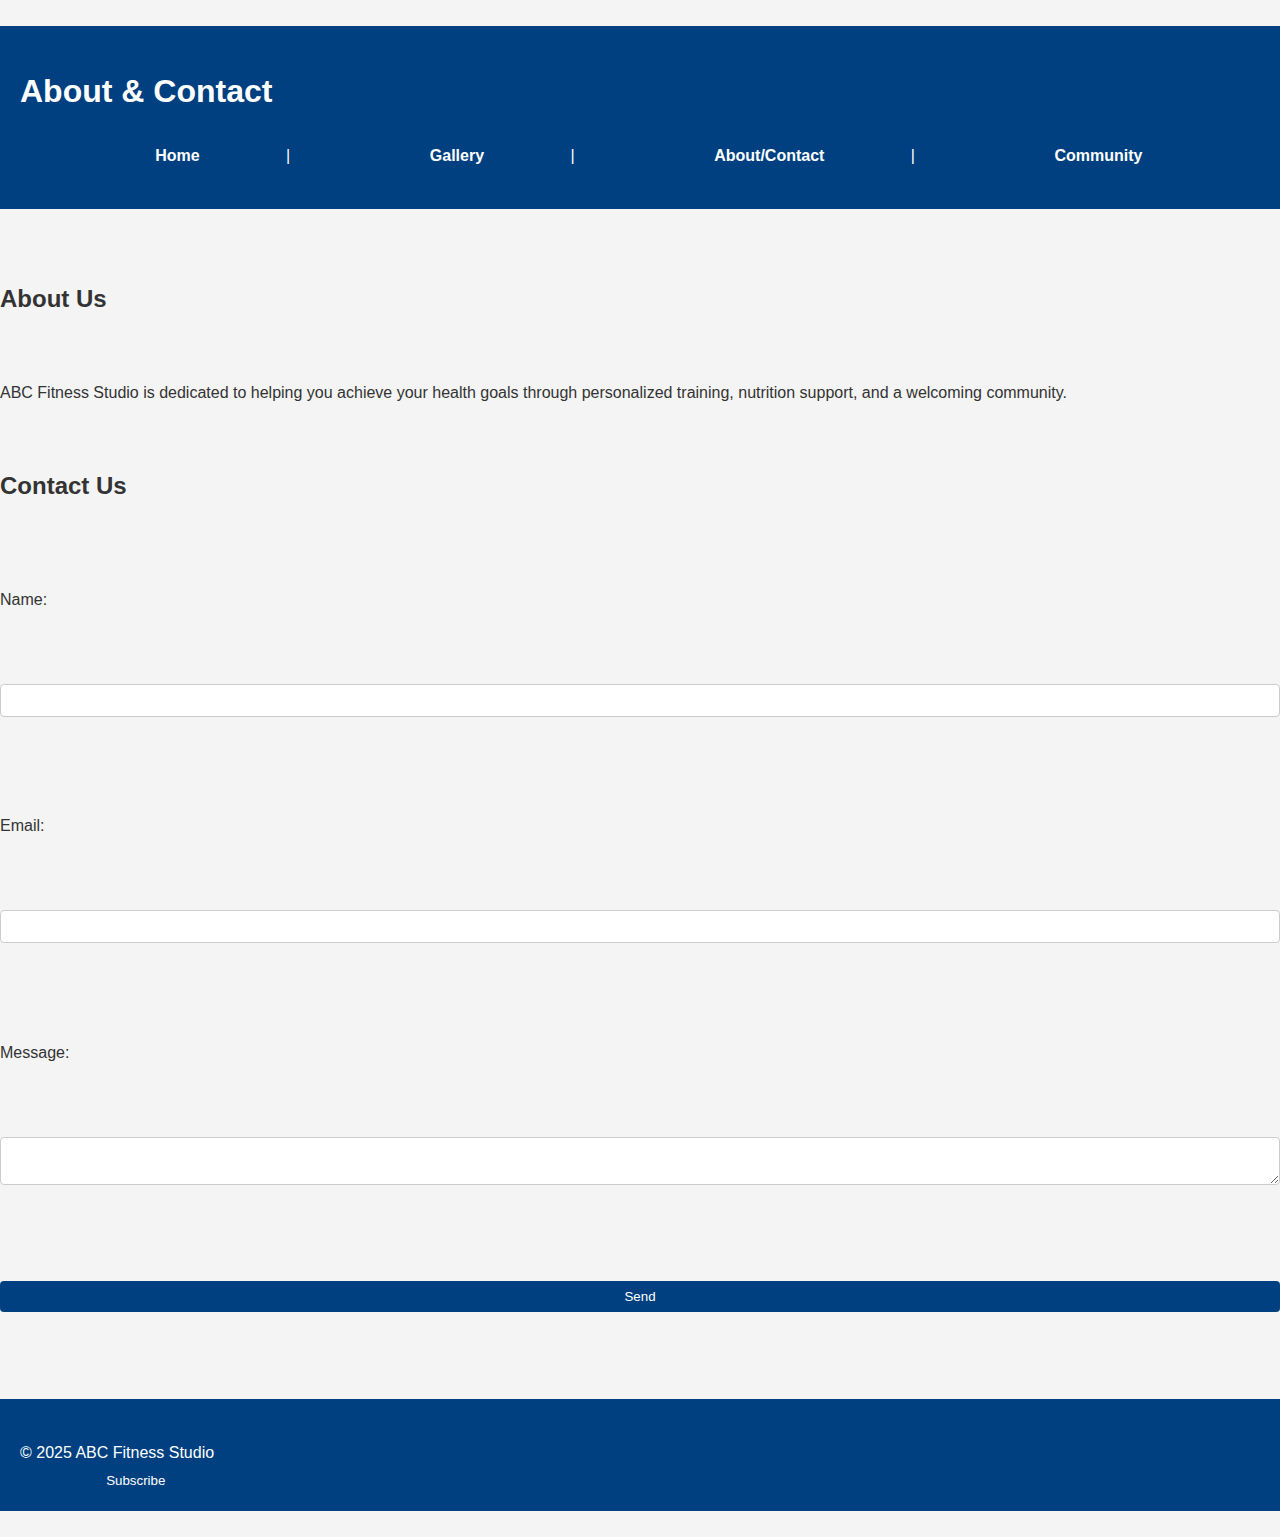
<file: index/about.html>
<!DOCTYPE html>
<html lang="en">
<head><link rel="stylesheet" href="style.css">

    <meta charset="UTF-8">
    <meta name="viewport" content="width=device-width, initial-scale=1.0">
    <title>About & Contact - ABC Fitness Studio</title>
</head>
<body>
    <header>
        <h1>About & Contact</h1>
        <nav>
            <a href="index.html">Home</a> |
            <a href="gallery.html">Gallery</a> |
            <a href="about.html">About/Contact</a> |
            <a href="community.html">Community</a>
        </nav>
    </header>

    <main>
        <h2>About Us</h2>
        <p>ABC Fitness Studio is dedicated to helping you achieve your health goals through personalized training, nutrition support, and a welcoming community.</p>

        <h2>Contact Us</h2>
        <form>
            <label>Name:</label><br>
            <input type="text" name="name"><br><br>
            <label>Email:</label><br>
            <input type="email" name="email"><br><br>
            <label>Message:</label><br>
            <textarea name="message"></textarea><br><br>
                        <button type="submit" id="contact-submit-btn">Send</button>
        </form>
    </main>

    <footer>
        <p>© 2025 ABC Fitness Studio</p>
                <button id="subscribe-btn">Subscribe</button>
    </footer>

    <script src="script.js"></script>
</body>
</html>
</file>
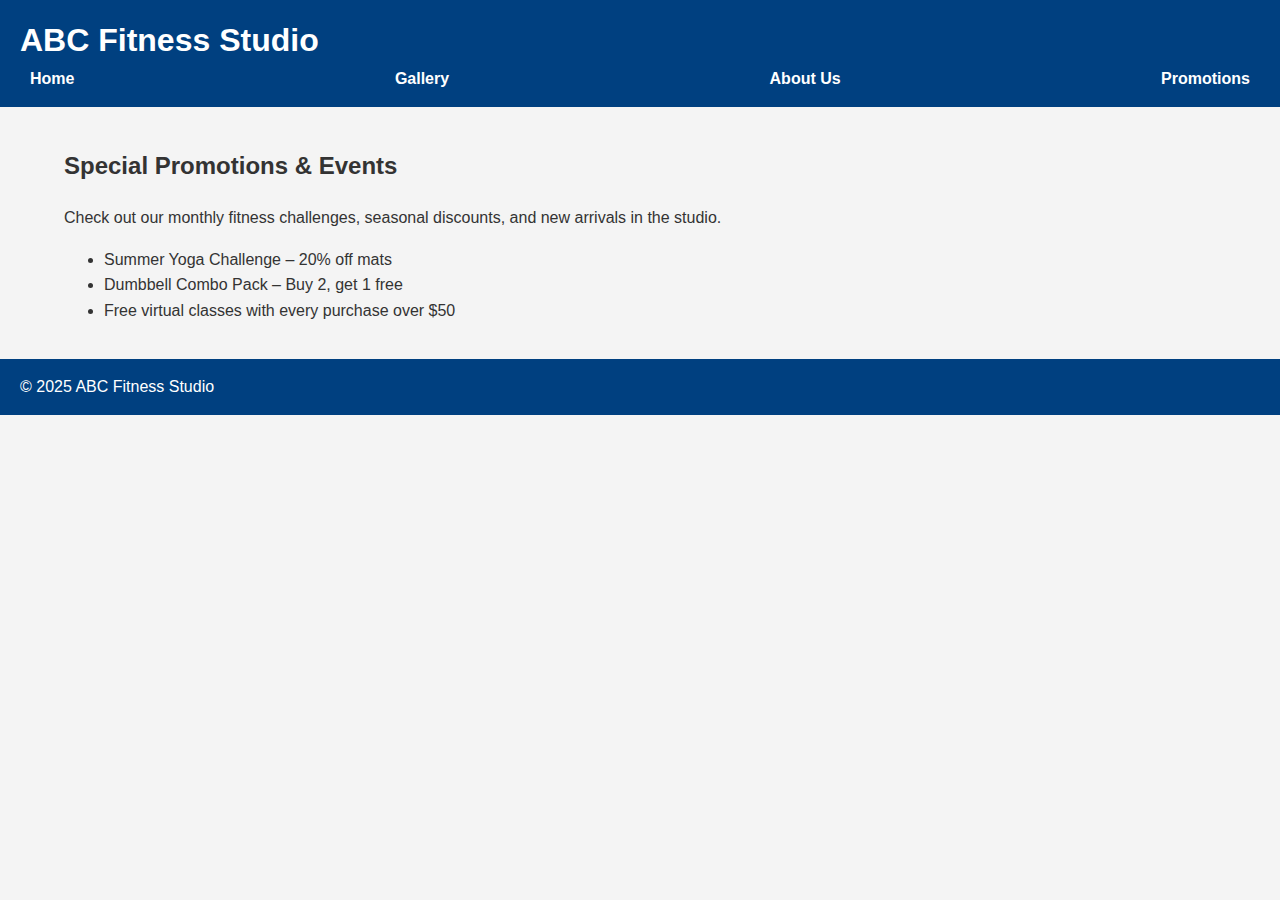
<file: index/community.html>
<!DOCTYPE html>
<html lang="en">
<head>
    <meta charset="UTF-8">
    <meta name="viewport" content="width=device-width, initial-scale=1.0">
    <title>Promotions - ABC Fitness Studio</title>
    <link rel="stylesheet" href="style.css">
</head>
<body>
    <header>
        <h1>ABC Fitness Studio</h1>
        <nav>
            <a href="index.html">Home</a>
            <a href="gallery.html">Gallery</a>
            <a href="about.html">About Us</a>
            <a href="custom.html">Promotions</a>
        </nav>
    </header>

    <div class="container">
        <h2>Special Promotions & Events</h2>
        <p>Check out our monthly fitness challenges, seasonal discounts, and new arrivals in the studio.</p>
        <ul>
            <li>Summer Yoga Challenge – 20% off mats</li>
            <li>Dumbbell Combo Pack – Buy 2, get 1 free</li>
            <li>Free virtual classes with every purchase over $50</li>
        </ul>
    </div>

    <footer>
        <p>© 2025 ABC Fitness Studio</p>
    </footer>
</body>
</html>
</file>
<file: index/style.css>
/* General Styles */
body {
    font-family: Arial, sans-serif;
    margin: 0;
    padding: 0;
    line-height: 1.6;
    background-color: #f4f4f4;
    color: #333;
}

header, footer {
    background-color: #004080;
    color: white;
    padding: 15px 20px;
}

header h1, footer p {
    margin: 0;
}

nav {
    display: flex;
    justify-content: space-between;
    align-items: center;
}

nav a {
    color: white;
    text-decoration: none;
    margin: 0 10px;
    font-weight: bold;
}

nav a:hover {
    text-decoration: underline;
}

.container {
    width: 90%;
    max-width: 1200px;
    margin: auto;
    padding: 20px 0;
}

/* Buttons */
button {
    background-color: #004080;
    color: white;
    border: none;
    padding: 8px 15px;
    cursor: pointer;
    border-radius: 4px;
}

button:hover {
    background-color: #0066cc;
}

/* Forms */
form {
    display: flex;
    flex-direction: column;
    gap: 10px;
}

input, textarea {
    padding: 8px;
    border: 1px solid #ccc;
    border-radius: 4px;
}

/* Homepage */
.hero {
    background-color: #cce6ff;
    padding: 30px;
    text-align: center;
    margin-bottom: 20px;
}

/* Gallery */
.gallery-item {
    display: inline-block;
    width: 200px;
    margin: 10px;
    border: 1px solid #ccc;
    border-radius: 6px;
    overflow: hidden;
    vertical-align: top;
    text-align: center;
    background-color: white;
}

.gallery-item img {
    width: 100%;
}

.modal {
    display: none;
    position: fixed;
    z-index: 2;
    padding-top: 100px;
    left: 0;
    top: 0;
    width: 100%;
    height: 100%;
    overflow: auto;
    background-color: rgba(0,0,0,0.7);
}

.modal-content {
    background-color: white;
    margin: auto;
    padding: 20px;
    width: 80%;
    max-width: 500px;
    border-radius: 8px;
}

.close {
    color: #aaa;
    float: right;
    font-size: 28px;
    font-weight: bold;
    cursor: pointer;
}

/* Responsive */
@media (max-width: 768px) {
    nav {
        flex-direction: column;
    }
    .gallery-item {
        width: 100%;
    }
}
</file>
